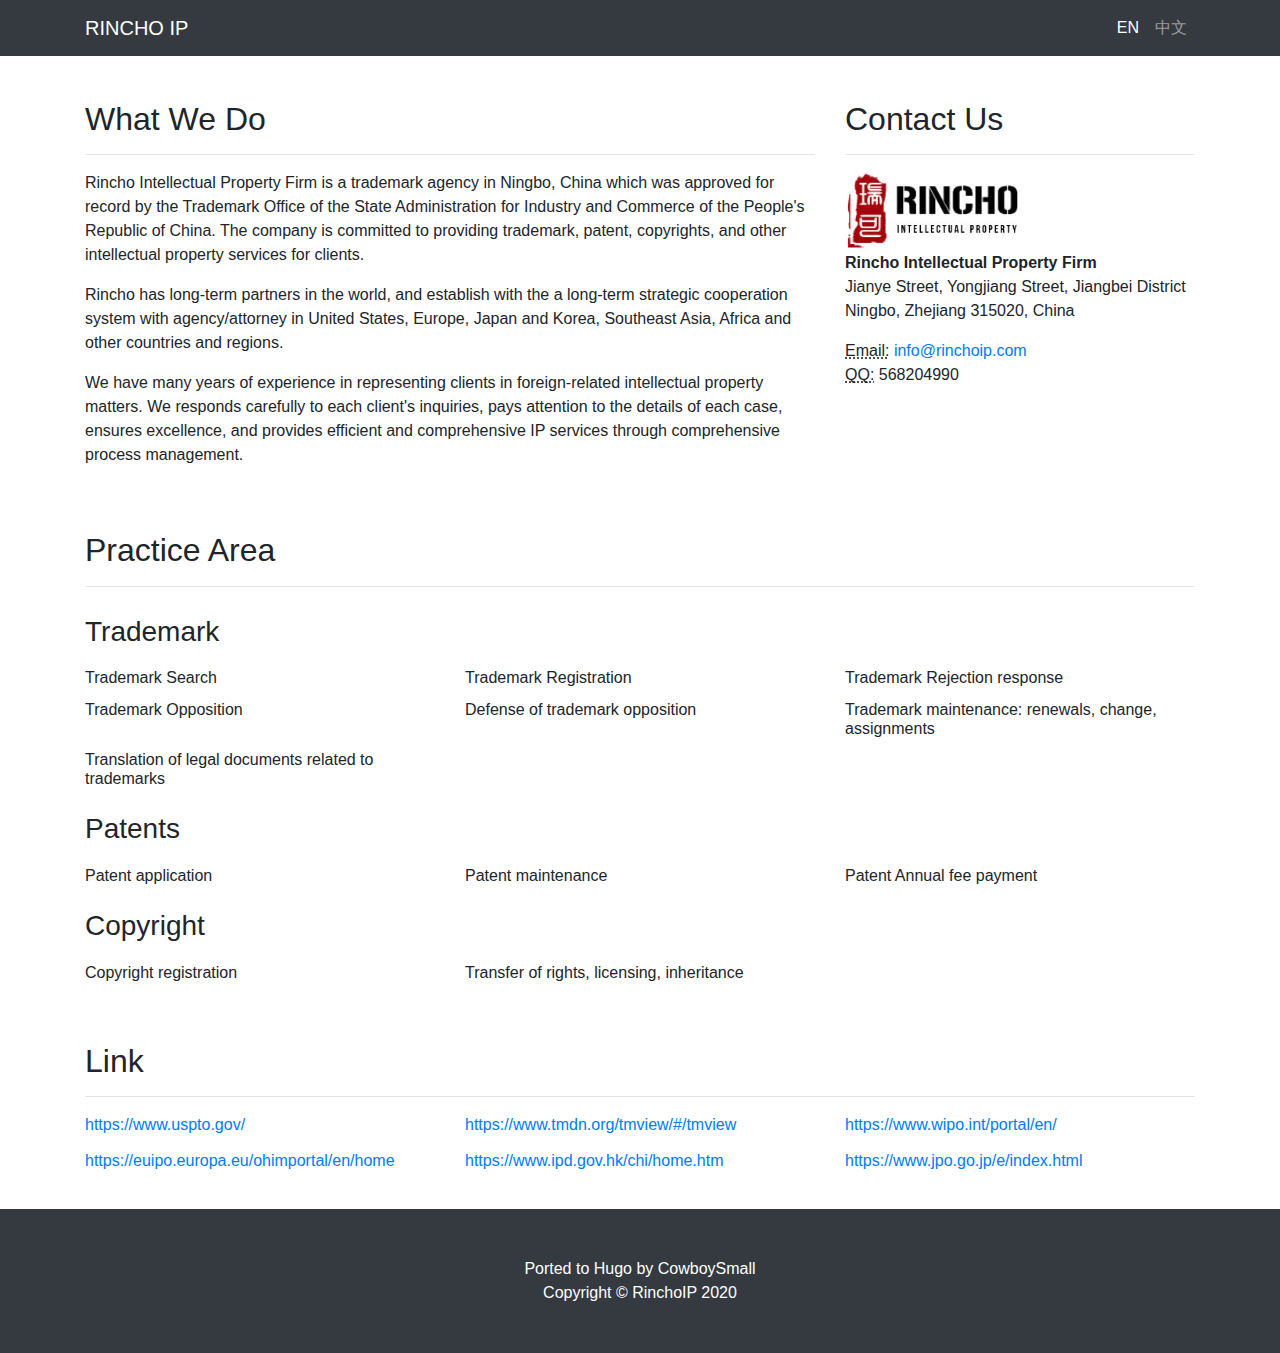
<file: index.html>
<!DOCTYPE html>

<html lang="en-us">

<head>
	<meta name="generator" content="Hugo 0.73.0" />

  <title>RINCHO IP</title>

<meta charset="utf-8">
<meta name="viewport" content="width=device-width, initial-scale=1, shrink-to-fit=no">
<meta name="description" content="RINCHO IP, Ruike">
<meta name="author" content="Chaim">
<meta name="google-site-verification" content="agYM2hYle91G0JTEjAZ9MX2i1LIYR9AwfAYf954-b54">

<link rel="shortcut icon" href="/favicon.ico">


<link rel="stylesheet" href="/assets/vendor/bootstrap/css/bootstrap.min.css">

<link rel="stylesheet" href="/assets/css/business-frontpage.css">

</head>

<body>

  
    
    <nav class="navbar navbar-expand-lg navbar-dark bg-dark fixed-top">
      <div class="container">
        
        <a class="navbar-brand" href="/">RINCHO IP</a>
        
        <button class="navbar-toggler" type="button" data-toggle="collapse" data-target="#navbarResponsive" aria-controls="navbarResponsive" aria-expanded="false" aria-label="Toggle navigation">
          <span class="navbar-toggler-icon"></span>
        </button>

        <div class="collapse navbar-collapse" id="navbarResponsive">
          <ul class="navbar-nav ml-auto">
            
            <li class="nav-item active">
              <a class="nav-link" href="/">EN<span class="sr-only">(current)</span></a>
            </li>
            
            <li class="nav-item">
              <a class="nav-link" href="/cn/">中文</a>
            </li>
            
          </ul>
        </div>

      </div>
    </nav>


  

  
  <div class="container">

    <div class="row">

  <div class="col-md-8 mb-5">
    <h2>What We Do</h2>
    <hr>
    
    <p>Rincho Intellectual Property Firm is a trademark agency in Ningbo, China which was approved for record by the Trademark Office of the State Administration for Industry and Commerce of the People&#39;s Republic of China. The company is committed to providing trademark, patent, copyrights, and other intellectual property services for clients.</p>
    
    <p>Rincho has long-term partners in the world, and establish with the a long-term strategic cooperation system with agency/attorney in United States, Europe, Japan and Korea, Southeast Asia, Africa and other countries and regions. </p>
    
    <p>We have many years of experience in representing clients in foreign-related intellectual property matters. We responds carefully to each client&#39;s inquiries, pays attention to the details of each case, ensures excellence, and provides efficient and comprehensive IP services through comprehensive process management.</p>
    
    
  </div>

  <div class="col-md-4 mb-5">
    <h2>Contact Us</h2>
    <hr>
    
    <address>
      <img src="/logo.png" class="logo" alt="Rincho Intellectual Property Firm">
      <br><strong>Rincho Intellectual Property Firm</strong>
      <br>Jianye Street, Yongjiang Street, Jiangbei District
      <br>Ningbo, Zhejiang 315020, China
      <br>
    </address>
    <address>
      
      <abbr title="Email">Email:</abbr>
      <a href="mailto:info@rinchoip.com">info@rinchoip.com</a>
      <br>
      <abbr title="QQ">QQ:</abbr>
      568204990
    </address>
    
  </div>

</div>

    

<div class="row area-title">
  <div class="col-md-12 mb-5">
    <h2>Practice Area</h2>
    <hr>
  </div>
</div>


<div class="row area-row">
  
  <div class="col-md-12 mb-5 sub-title">
    <h3>Trademark</h3>
  </div>
  
  
  <div class="col-md-4 mb-5">
    <div class="card h-100">
      <div class="card-body">
        <h6 class="card-title">Trademark Search</h6>
        
      </div>
    </div>
  </div>
  
  <div class="col-md-4 mb-5">
    <div class="card h-100">
      <div class="card-body">
        <h6 class="card-title">Trademark Registration</h6>
        
      </div>
    </div>
  </div>
  
  <div class="col-md-4 mb-5">
    <div class="card h-100">
      <div class="card-body">
        <h6 class="card-title">Trademark Rejection response</h6>
        
      </div>
    </div>
  </div>
  
  <div class="col-md-4 mb-5">
    <div class="card h-100">
      <div class="card-body">
        <h6 class="card-title">Trademark Opposition</h6>
        
      </div>
    </div>
  </div>
  
  <div class="col-md-4 mb-5">
    <div class="card h-100">
      <div class="card-body">
        <h6 class="card-title">Defense of trademark opposition</h6>
        
      </div>
    </div>
  </div>
  
  <div class="col-md-4 mb-5">
    <div class="card h-100">
      <div class="card-body">
        <h6 class="card-title">Trademark maintenance: renewals, change, assignments</h6>
        
      </div>
    </div>
  </div>
  
  <div class="col-md-4 mb-5">
    <div class="card h-100">
      <div class="card-body">
        <h6 class="card-title">Translation of legal documents related to trademarks</h6>
        
      </div>
    </div>
  </div>
  
</div>

<div class="row area-row">
  
  <div class="col-md-12 mb-5 sub-title">
    <h3>Patents</h3>
  </div>
  
  
  <div class="col-md-4 mb-5">
    <div class="card h-100">
      <div class="card-body">
        <h6 class="card-title">Patent application</h6>
        
      </div>
    </div>
  </div>
  
  <div class="col-md-4 mb-5">
    <div class="card h-100">
      <div class="card-body">
        <h6 class="card-title">Patent maintenance</h6>
        
      </div>
    </div>
  </div>
  
  <div class="col-md-4 mb-5">
    <div class="card h-100">
      <div class="card-body">
        <h6 class="card-title">Patent Annual fee payment</h6>
        
      </div>
    </div>
  </div>
  
</div>

<div class="row area-row">
  
  <div class="col-md-12 mb-5 sub-title">
    <h3>Copyright</h3>
  </div>
  
  
  <div class="col-md-4 mb-5">
    <div class="card h-100">
      <div class="card-body">
        <h6 class="card-title">Copyright registration</h6>
        
      </div>
    </div>
  </div>
  
  <div class="col-md-4 mb-5">
    <div class="card h-100">
      <div class="card-body">
        <h6 class="card-title">Transfer of rights, licensing, inheritance</h6>
        
      </div>
    </div>
  </div>
  
</div>



<div class="row area-title">
  <div class="col-md-12 mb-5">
    <h2>Link</h2>
    <hr>
  </div>
</div>


<div class="row area-row">
  
  
  <div class="col-md-4 mb-5">
    <div class="card h-100">
      <div class="card-body">
        <h6 class="card-title"></h6>
        <p class="card-text"><a href="https://www.uspto.gov/">https://www.uspto.gov/</a></p>
      </div>
    </div>
  </div>
  
  <div class="col-md-4 mb-5">
    <div class="card h-100">
      <div class="card-body">
        <h6 class="card-title"></h6>
        <p class="card-text"><a href="https://www.tmdn.org/tmview/#/tmview">https://www.tmdn.org/tmview/#/tmview</a></p>
      </div>
    </div>
  </div>
  
  <div class="col-md-4 mb-5">
    <div class="card h-100">
      <div class="card-body">
        <h6 class="card-title"></h6>
        <p class="card-text"><a href="https://www.wipo.int/portal/en/">https://www.wipo.int/portal/en/</a></p>
      </div>
    </div>
  </div>
  
  <div class="col-md-4 mb-5">
    <div class="card h-100">
      <div class="card-body">
        <h6 class="card-title"></h6>
        <p class="card-text"><a href="https://euipo.europa.eu/ohimportal/en/home">https://euipo.europa.eu/ohimportal/en/home</a></p>
      </div>
    </div>
  </div>
  
  <div class="col-md-4 mb-5">
    <div class="card h-100">
      <div class="card-body">
        <h6 class="card-title"></h6>
        <p class="card-text"><a href="https://www.ipd.gov.hk/chi/home.htm">https://www.ipd.gov.hk/chi/home.htm</a></p>
      </div>
    </div>
  </div>
  
  <div class="col-md-4 mb-5">
    <div class="card h-100">
      <div class="card-body">
        <h6 class="card-title"></h6>
        <p class="card-text"><a href="https://www.jpo.go.jp/e/index.html">https://www.jpo.go.jp/e/index.html</a></p>
      </div>
    </div>
  </div>
  
</div>


<br>

  </div>

  
    
    <footer class="py-5 bg-dark">
      <div class="container">
        <p class="m-0 text-center text-white">Ported to Hugo by <a class="text-white" href="https://github.com/cowboysmall" target="_blank">CowboySmall</a></p>
        <p class="m-0 text-center text-white">Copyright &copy; RinchoIP 2020</p>
      </div>
    </footer>


  
    
    <script src="/assets/vendor/jquery/jquery.min.js"></script>
    <script src="/assets/vendor/bootstrap/js/bootstrap.bundle.min.js"></script>

    
<script type="application/javascript">
var doNotTrack = false;
if (!doNotTrack) {
	window.ga=window.ga||function(){(ga.q=ga.q||[]).push(arguments)};ga.l=+new Date;
	ga('create', 'UA-134959719-2', 'auto');
	
	ga('send', 'pageview');
}
</script>
<script async src='https://www.google-analytics.com/analytics.js'></script>



</body>

</html>
</file>
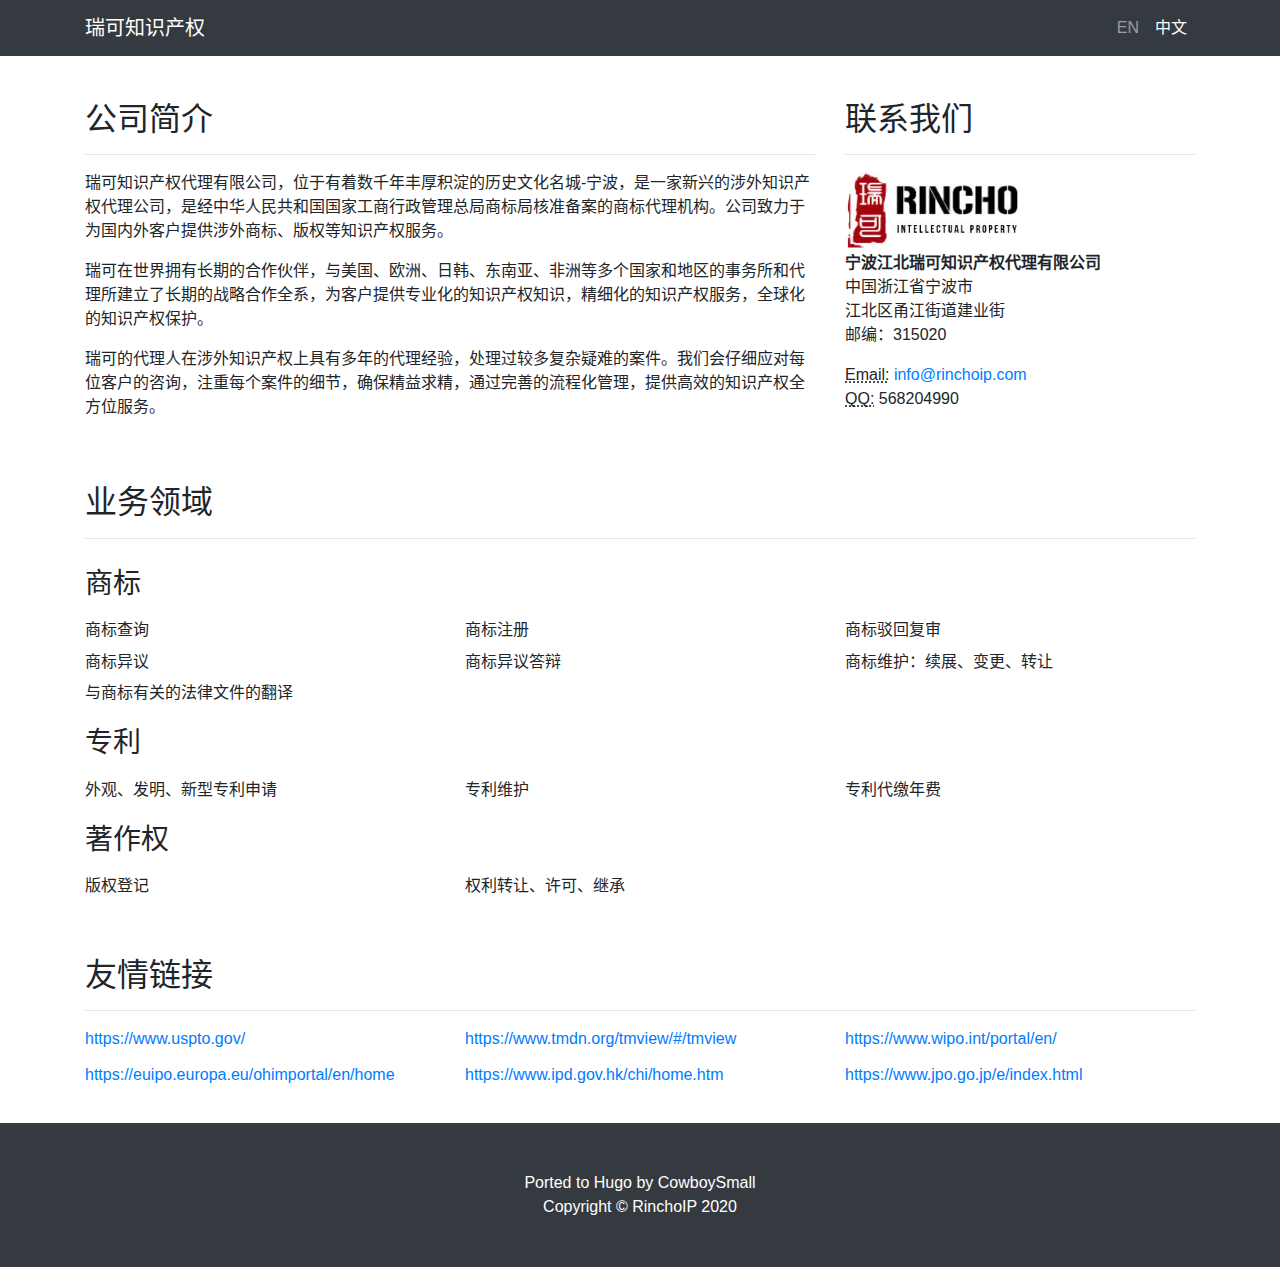
<file: cn/index.html>
<!DOCTYPE html>

<html lang="zh-cn">

<head>
	<meta name="generator" content="Hugo 0.73.0" />

  <title>RINCHO IP</title>

<meta charset="utf-8">
<meta name="viewport" content="width=device-width, initial-scale=1, shrink-to-fit=no">
<meta name="description" content="RINCHO IP, Ruike">
<meta name="author" content="Chaim">
<meta name="google-site-verification" content="agYM2hYle91G0JTEjAZ9MX2i1LIYR9AwfAYf954-b54">

<link rel="shortcut icon" href="/favicon.ico">


<link rel="stylesheet" href="/assets/vendor/bootstrap/css/bootstrap.min.css">

<link rel="stylesheet" href="/assets/css/business-frontpage.css">

</head>

<body>

  
    
    <nav class="navbar navbar-expand-lg navbar-dark bg-dark fixed-top">
      <div class="container">
        
        <a class="navbar-brand" href="/">瑞可知识产权</a>
        
        <button class="navbar-toggler" type="button" data-toggle="collapse" data-target="#navbarResponsive" aria-controls="navbarResponsive" aria-expanded="false" aria-label="Toggle navigation">
          <span class="navbar-toggler-icon"></span>
        </button>

        <div class="collapse navbar-collapse" id="navbarResponsive">
          <ul class="navbar-nav ml-auto">
            
            <li class="nav-item">
              <a class="nav-link" href="/">EN</a>
            </li>
            
            <li class="nav-item active">
              <a class="nav-link" href="/cn/">中文<span class="sr-only">(current)</span></a>
            </li>
            
          </ul>
        </div>

      </div>
    </nav>


  

  
  <div class="container">

    <div class="row">

  <div class="col-md-8 mb-5">
    <h2>公司简介</h2>
    <hr>
    
    <p>瑞可知识产权代理有限公司，位于有着数千年丰厚积淀的历史文化名城-宁波，是一家新兴的涉外知识产权代理公司，是经中华人民共和国国家工商行政管理总局商标局核准备案的商标代理机构。公司致力于为国内外客户提供涉外商标、版权等知识产权服务。</p>
    
    <p>瑞可在世界拥有长期的合作伙伴，与美国、欧洲、日韩、东南亚、非洲等多个国家和地区的事务所和代理所建立了长期的战略合作全系，为客户提供专业化的知识产权知识，精细化的知识产权服务，全球化的知识产权保护。</p>
    
    <p>瑞可的代理人在涉外知识产权上具有多年的代理经验，处理过较多复杂疑难的案件。我们会仔细应对每位客户的咨询，注重每个案件的细节，确保精益求精，通过完善的流程化管理，提供高效的知识产权全方位服务。</p>
    
    
  </div>

  <div class="col-md-4 mb-5">
    <h2>联系我们</h2>
    <hr>
    
    <address>
      <img src="/logo.png" class="logo" alt="宁波江北瑞可知识产权代理有限公司">
      <br><strong>宁波江北瑞可知识产权代理有限公司</strong>
      <br>中国浙江省宁波市
      <br>江北区甬江街道建业街
      <br>邮编：315020
    </address>
    <address>
      
      <abbr title="Email">Email:</abbr>
      <a href="mailto:info@rinchoip.com">info@rinchoip.com</a>
      <br>
      <abbr title="QQ">QQ:</abbr>
      568204990
    </address>
    
  </div>

</div>

    

<div class="row area-title">
  <div class="col-md-12 mb-5">
    <h2>业务领域</h2>
    <hr>
  </div>
</div>


<div class="row area-row">
  
  <div class="col-md-12 mb-5 sub-title">
    <h3>商标</h3>
  </div>
  
  
  <div class="col-md-4 mb-5">
    <div class="card h-100">
      <div class="card-body">
        <h6 class="card-title">商标查询</h6>
        
      </div>
    </div>
  </div>
  
  <div class="col-md-4 mb-5">
    <div class="card h-100">
      <div class="card-body">
        <h6 class="card-title">商标注册</h6>
        
      </div>
    </div>
  </div>
  
  <div class="col-md-4 mb-5">
    <div class="card h-100">
      <div class="card-body">
        <h6 class="card-title">商标驳回复审</h6>
        
      </div>
    </div>
  </div>
  
  <div class="col-md-4 mb-5">
    <div class="card h-100">
      <div class="card-body">
        <h6 class="card-title">商标异议</h6>
        
      </div>
    </div>
  </div>
  
  <div class="col-md-4 mb-5">
    <div class="card h-100">
      <div class="card-body">
        <h6 class="card-title">商标异议答辩</h6>
        
      </div>
    </div>
  </div>
  
  <div class="col-md-4 mb-5">
    <div class="card h-100">
      <div class="card-body">
        <h6 class="card-title">商标维护：续展、变更、转让</h6>
        
      </div>
    </div>
  </div>
  
  <div class="col-md-4 mb-5">
    <div class="card h-100">
      <div class="card-body">
        <h6 class="card-title">与商标有关的法律文件的翻译</h6>
        
      </div>
    </div>
  </div>
  
</div>

<div class="row area-row">
  
  <div class="col-md-12 mb-5 sub-title">
    <h3>专利</h3>
  </div>
  
  
  <div class="col-md-4 mb-5">
    <div class="card h-100">
      <div class="card-body">
        <h6 class="card-title">外观、发明、新型专利申请</h6>
        
      </div>
    </div>
  </div>
  
  <div class="col-md-4 mb-5">
    <div class="card h-100">
      <div class="card-body">
        <h6 class="card-title">专利维护</h6>
        
      </div>
    </div>
  </div>
  
  <div class="col-md-4 mb-5">
    <div class="card h-100">
      <div class="card-body">
        <h6 class="card-title">专利代缴年费</h6>
        
      </div>
    </div>
  </div>
  
</div>

<div class="row area-row">
  
  <div class="col-md-12 mb-5 sub-title">
    <h3>著作权</h3>
  </div>
  
  
  <div class="col-md-4 mb-5">
    <div class="card h-100">
      <div class="card-body">
        <h6 class="card-title">版权登记</h6>
        
      </div>
    </div>
  </div>
  
  <div class="col-md-4 mb-5">
    <div class="card h-100">
      <div class="card-body">
        <h6 class="card-title">权利转让、许可、继承</h6>
        
      </div>
    </div>
  </div>
  
</div>



<div class="row area-title">
  <div class="col-md-12 mb-5">
    <h2>友情链接</h2>
    <hr>
  </div>
</div>


<div class="row area-row">
  
  
  <div class="col-md-4 mb-5">
    <div class="card h-100">
      <div class="card-body">
        <h6 class="card-title"></h6>
        <p class="card-text"><a href="https://www.uspto.gov/">https://www.uspto.gov/</a></p>
      </div>
    </div>
  </div>
  
  <div class="col-md-4 mb-5">
    <div class="card h-100">
      <div class="card-body">
        <h6 class="card-title"></h6>
        <p class="card-text"><a href="https://www.tmdn.org/tmview/#/tmview">https://www.tmdn.org/tmview/#/tmview</a></p>
      </div>
    </div>
  </div>
  
  <div class="col-md-4 mb-5">
    <div class="card h-100">
      <div class="card-body">
        <h6 class="card-title"></h6>
        <p class="card-text"><a href="https://www.wipo.int/portal/en/">https://www.wipo.int/portal/en/</a></p>
      </div>
    </div>
  </div>
  
  <div class="col-md-4 mb-5">
    <div class="card h-100">
      <div class="card-body">
        <h6 class="card-title"></h6>
        <p class="card-text"><a href="https://euipo.europa.eu/ohimportal/en/home">https://euipo.europa.eu/ohimportal/en/home</a></p>
      </div>
    </div>
  </div>
  
  <div class="col-md-4 mb-5">
    <div class="card h-100">
      <div class="card-body">
        <h6 class="card-title"></h6>
        <p class="card-text"><a href="https://www.ipd.gov.hk/chi/home.htm">https://www.ipd.gov.hk/chi/home.htm</a></p>
      </div>
    </div>
  </div>
  
  <div class="col-md-4 mb-5">
    <div class="card h-100">
      <div class="card-body">
        <h6 class="card-title"></h6>
        <p class="card-text"><a href="https://www.jpo.go.jp/e/index.html">https://www.jpo.go.jp/e/index.html</a></p>
      </div>
    </div>
  </div>
  
</div>


<br>

  </div>

  
    
    <footer class="py-5 bg-dark">
      <div class="container">
        <p class="m-0 text-center text-white">Ported to Hugo by <a class="text-white" href="https://github.com/cowboysmall" target="_blank">CowboySmall</a></p>
        <p class="m-0 text-center text-white">Copyright &copy; RinchoIP 2020</p>
      </div>
    </footer>


  
    
    <script src="/assets/vendor/jquery/jquery.min.js"></script>
    <script src="/assets/vendor/bootstrap/js/bootstrap.bundle.min.js"></script>

    
<script type="application/javascript">
var doNotTrack = false;
if (!doNotTrack) {
	window.ga=window.ga||function(){(ga.q=ga.q||[]).push(arguments)};ga.l=+new Date;
	ga('create', 'UA-134959719-2', 'auto');
	
	ga('send', 'pageview');
}
</script>
<script async src='https://www.google-analytics.com/analytics.js'></script>



</body>

</html>
</file>
<file: assets/css/business-frontpage.css>
/*!
 * Start Bootstrap - Busines Frontpage (https://startbootstrap.com/template-overviews/business-frontpage)
 * Copyright 2013-2019 Start Bootstrap
 * Licensed under MIT (https://github.com/BlackrockDigital/startbootstrap-business-frontpage/blob/master/LICENSE)
 */
body {
  padding-top: 100px;
}

address img.logo{
  height: 80px;
}

.area-title{
  margin-top: 3rem;
}

.row .mb-5 {
  margin-bottom: 0!important;
}

.area-row .card {
  border: 0;
}


.area-row .card-body {
  padding: 0;
}

.area-row .card-title {
  margin-bottom: 0;
}

.area-row .mb-5 {
  margin-bottom: 0.75rem!important;
}

.area-row .sub-title {
  margin-top: 0.75rem!important;
}
</file>
